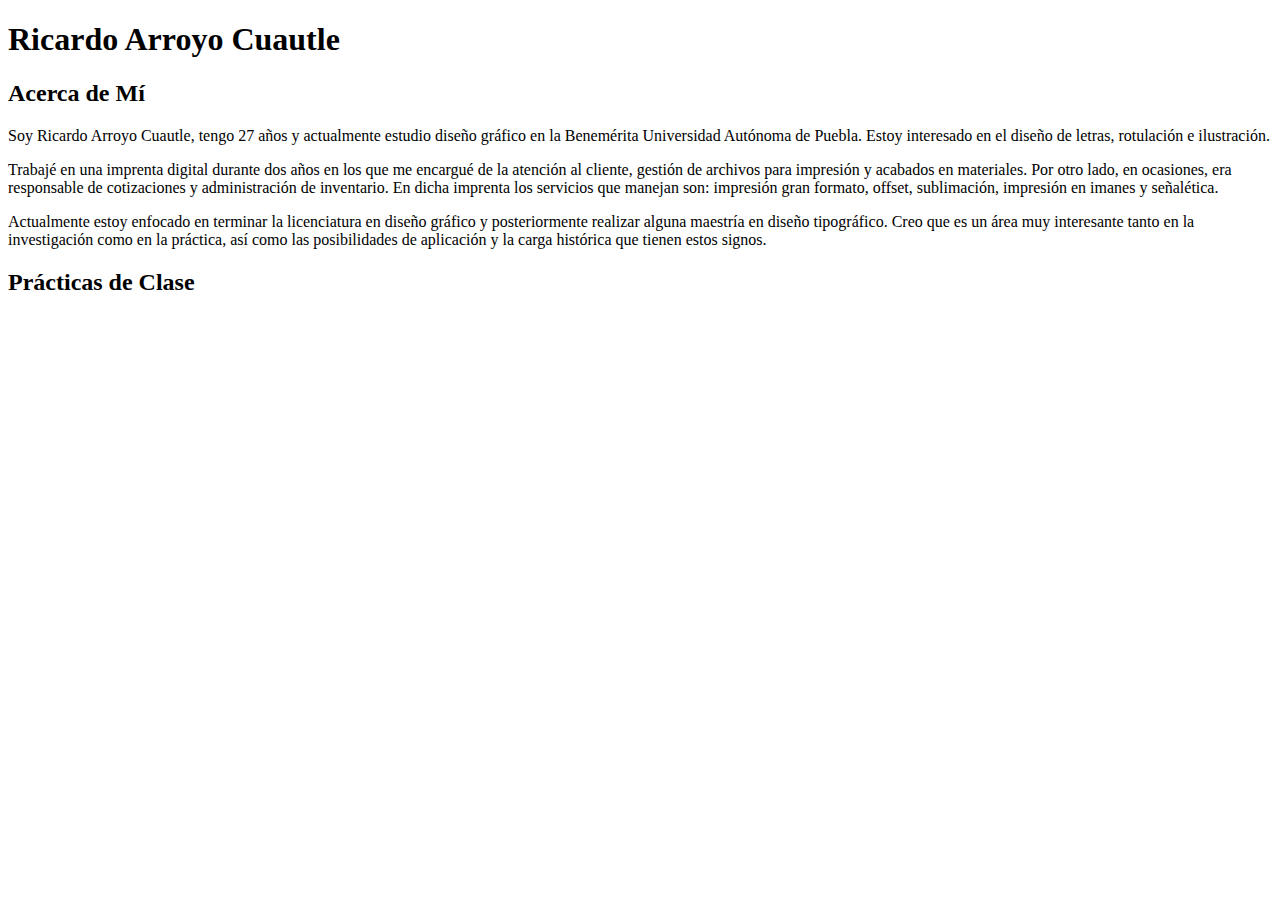
<file: index.html>
<!doctype html>
<html>
<head>
<meta charset="UTF-8">
<title>Ricardo Arroyo Cuautle </title>
</head>

<body>
<header>
<h1> Ricardo Arroyo Cuautle </h1>
</header>
<nav>
	
</nav>
<main>
<section>
<h2> Acerca de Mí </h2>
<p>Soy Ricardo Arroyo Cuautle, tengo 27 años y actualmente estudio diseño gráfico en la Benemérita Universidad Autónoma de Puebla. Estoy interesado en el diseño de letras, rotulación e ilustración.

<p> Trabajé en una imprenta digital durante dos años en los que me encargué de la atención al cliente, gestión de archivos para impresión y acabados en materiales. Por otro lado, en ocasiones, era responsable de cotizaciones y administración de inventario. En dicha imprenta los servicios que manejan son: impresión gran formato, offset, sublimación, impresión en imanes y señalética. </p>

<p> Actualmente estoy enfocado en terminar la licenciatura en diseño gráfico y posteriormente realizar alguna maestría en diseño tipográfico. Creo que es un área muy interesante tanto en la investigación como en la práctica, así como las posibilidades de aplicación y la carga histórica que tienen estos signos. </p>
 </section>
 <section>
 	<h2> Prácticas de Clase </h2>
 	<!-- Comentario1: Agregar enlaces a prácticas realizadas en clase -->
 </section>
</main>
<footer>
	
</footer>
</body>
</html>
</file>
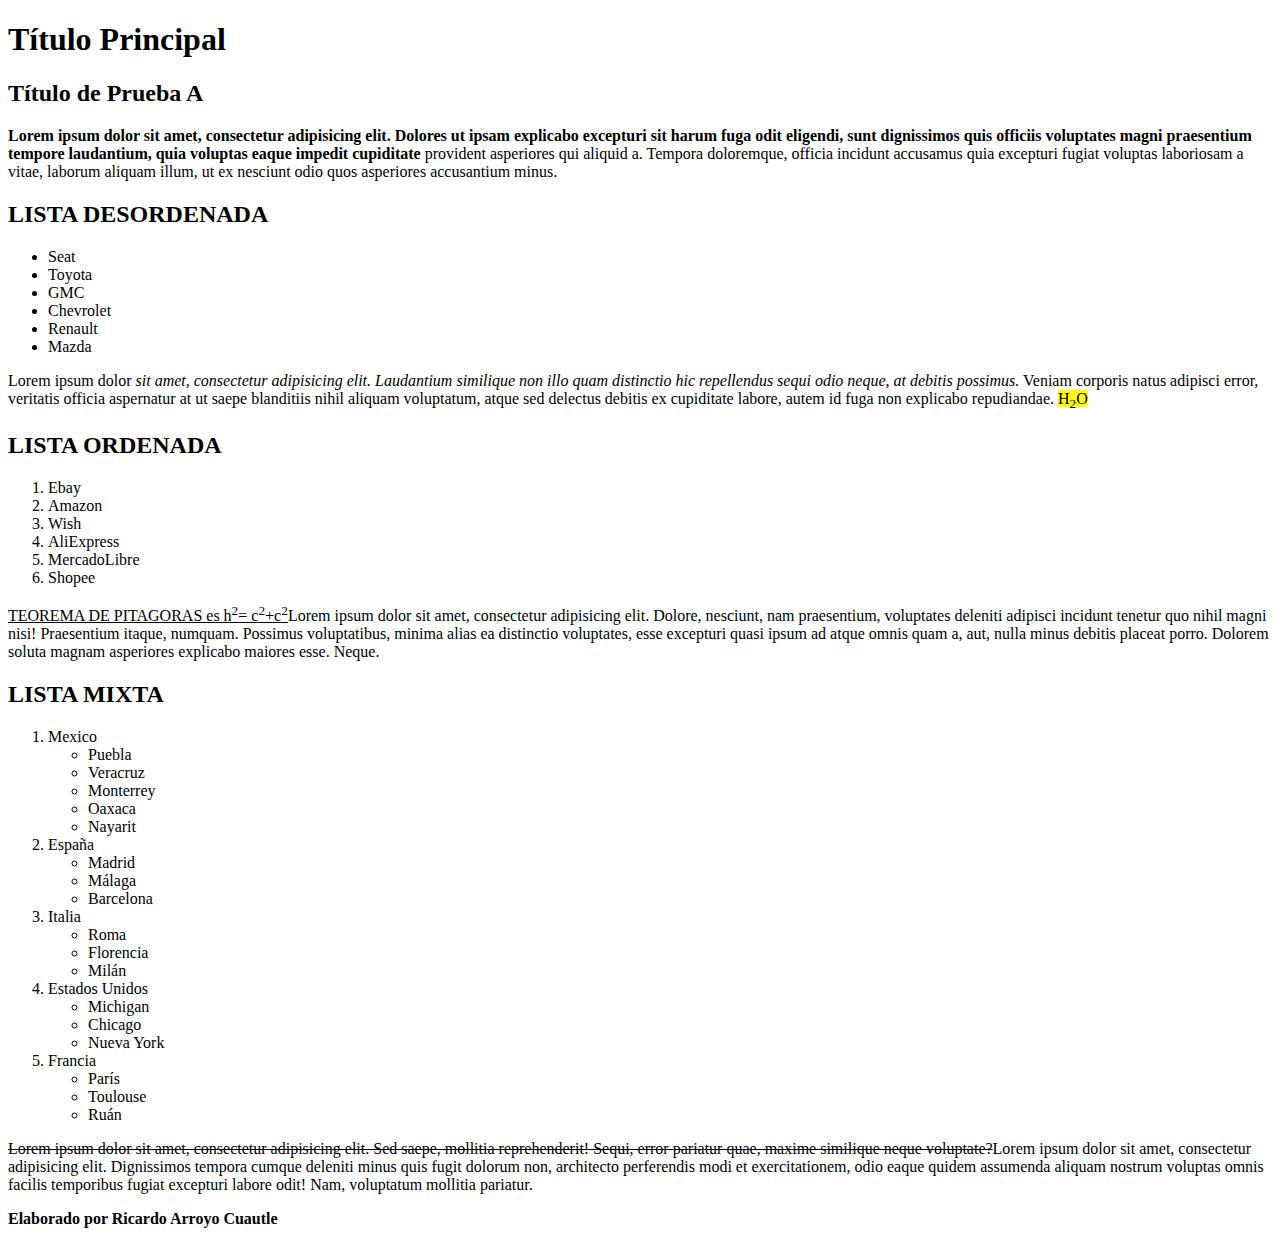
<file: archivoprueba_30364.html>
<!doctype html>
<html>
<head>
<meta charset="UTF-8">
<title>Archivo de Prueba 1</title>
	<style type="text/css">
	
	
	
	</style>
</head>

<body>
<header>
	<h1> Título Principal </h1>
</header>
<nav>
	<!-- Colocar menú de navegación-->
</nav>
 <main>
 	<section>
 		<h2> Título de Prueba A </h2>
		
 		<p> <b>Lorem ipsum dolor sit amet, consectetur adipisicing elit. Dolores ut ipsam explicabo excepturi sit harum fuga odit eligendi, sunt dignissimos quis officiis voluptates magni praesentium tempore laudantium, quia voluptas eaque impedit cupiditate</b> provident asperiores qui aliquid a. Tempora doloremque, officia incidunt accusamus quia excepturi fugiat voluptas laboriosam a vitae, laborum aliquam illum, ut ex nesciunt odio quos asperiores accusantium minus.</p>
 		
 		<h2> LISTA DESORDENADA </h2>
		
 		<ul>
			
 	<li>Seat</li>
	<li>Toyota</li>
	<li>GMC</li>
	<li>Chevrolet</li>
	<li>Renault</li>
	<li>Mazda</li>
			
 		</ul>
	 </section>
 		
 		<section>
			<p> Lorem ipsum dolor <i>sit amet, consectetur adipisicing elit. Laudantium similique non illo quam distinctio hic repellendus sequi odio neque, at debitis possimus.</i> Veniam corporis natus adipisci error, veritatis officia aspernatur at ut saepe blanditiis nihil aliquam voluptatum, atque sed delectus debitis ex cupiditate labore, autem id fuga non explicabo repudiandae. <mark>H<sub>2</sub>O</mark> </p>
 		
 		<h2> LISTA ORDENADA </h2>
 		
 		<ol>
 	<li>Ebay</li>
	<li>Amazon</li>
	<li>Wish</li>
	<li>AliExpress</li>
	<li>MercadoLibre</li>
	<li>Shopee</li>
		</ol>
	 </section>
	 
	 <section>
 		
		<p><u>TEOREMA DE PITAGORAS es h<sup>2</sup>= c<sup>2</sup>+c<sup>2</sup></u>Lorem ipsum dolor sit amet, consectetur adipisicing elit. Dolore, nesciunt, nam praesentium, voluptates deleniti adipisci incidunt tenetur quo nihil magni nisi! Praesentium itaque, numquam. Possimus voluptatibus, minima alias ea distinctio voluptates, esse excepturi quasi ipsum ad atque omnis quam a, aut, nulla minus debitis placeat porro. Dolorem soluta magnam asperiores explicabo maiores esse. Neque.</p>
		
		<h2>LISTA MIXTA</h2>
 	<ol>
		<li>Mexico</li>
		<ul>
				<li>Puebla</li>
				<li>Veracruz</li>
				<li>Monterrey</li>
				<li>Oaxaca</li>
				<li>Nayarit</li>
			</ul>
		<li>España</li>
		<ul>
			<li>Madrid</li>
			<li>Málaga</li>
			<li>Barcelona</li>
		</ul>
		<li>Italia</li>
		<ul>
			<li>Roma</li>
			<li>Florencia</li>
			<li>Milán</li>
		</ul>
		<li>Estados Unidos</li>
		<ul>
			<li>Michigan</li>
			<li>Chicago</li>
			<li>Nueva York</li>
		</ul>
		<li>Francia</li>
		<ul>
			<li>París</li>
			<li>Toulouse</li>
			<li>Ruán</li>
		</ul>
	</ol>
	 </section>
	 
	<section>	
 		<p><del>Lorem ipsum dolor sit amet, consectetur adipisicing elit. Sed saepe, mollitia reprehenderit! Sequi, error pariatur quae, maxime similique neque voluptate?</del>Lorem ipsum dolor sit amet, consectetur adipisicing elit. Dignissimos tempora cumque deleniti minus quis fugit dolorum non, architecto perferendis modi et exercitationem, odio eaque quidem assumenda aliquam nostrum voluptas omnis facilis temporibus fugiat excepturi labore odit! Nam, voluptatum mollitia pariatur.</p>
 		
 	</section>
 	
 	
 </main>
 
	<footer> <b>Elaborado por Ricardo Arroyo Cuautle</b> </footer>
</body>
</html>
</file>
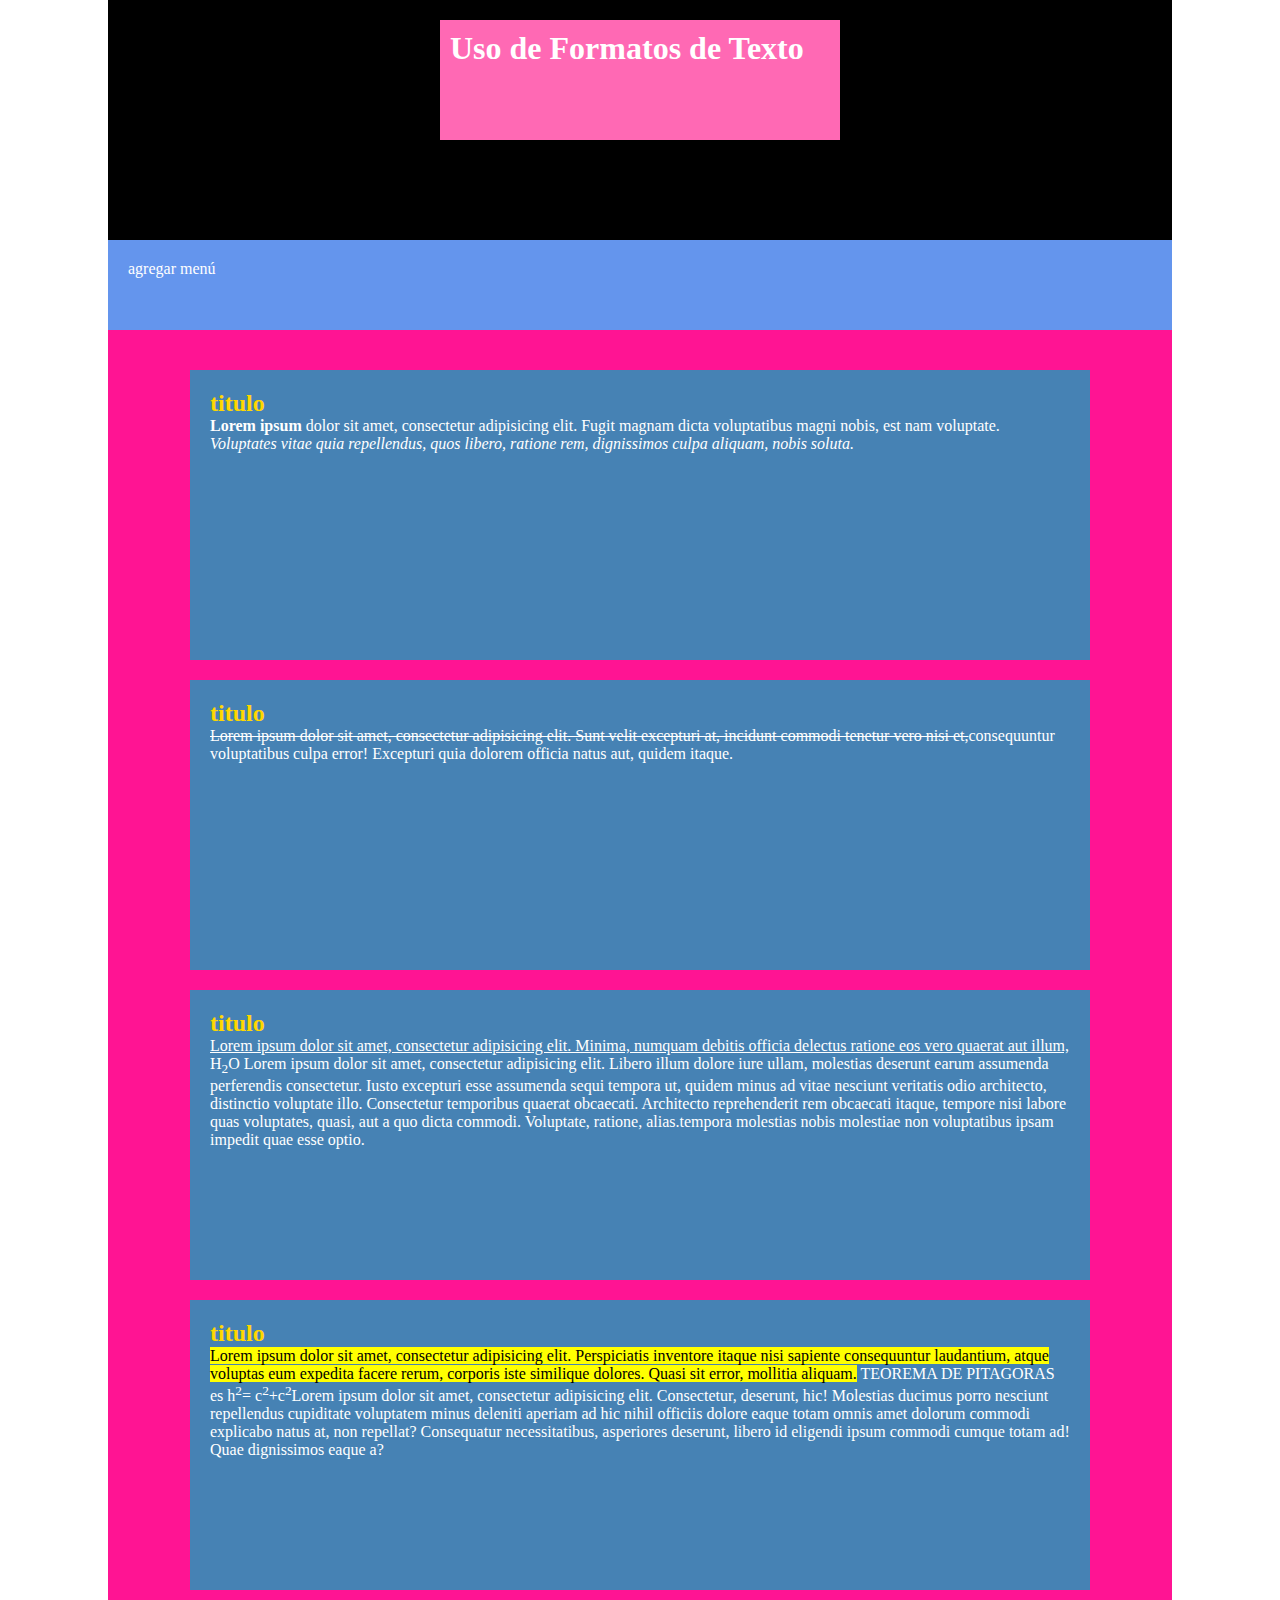
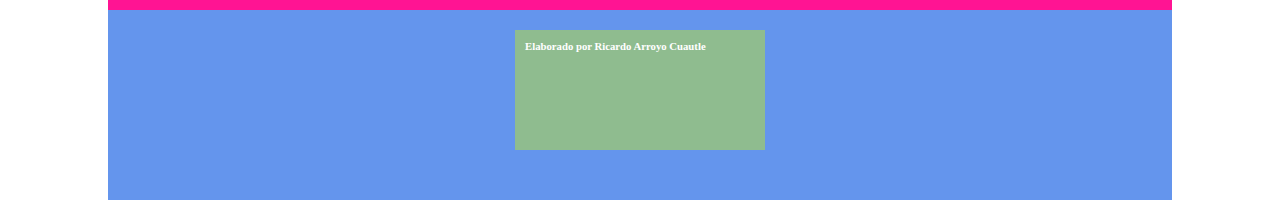
<file: html/estilo_texto.html>
<!doctype html>
<html>
<head>
	<meta charset="UTF-8">
	<title>Estilo de Texto</title>
	<style type="text/css">
		*{
		margin:0;
			padding:0;}
		h2 { color:gold;}	
		header, nav, main, footer {
			width:1024px; 
			height: 200px; 
			background-color:deeppink;
			padding:20px;
		color:white;
		margin:0 auto}
		
		header {
			background-color:black;}
		
		nav{
			height: 50px;
			background-color: cornflowerblue;
		}
		
		main{
			height: 1240px;
		}
		
		footer {
			height: 150px;
			background-color: cornflowerblue;
			
		}
		
		section{
			width: 860px;
			height: 250px;
			background-color: steelblue;
			padding: 20px;
			margin: 20px auto;
		}
		h1{
			width: 380px;
			background-color: hotpink;
			height: 100px;
			padding: 10px;
			margin: auto;
		}
		
		h6{
			width: 230px;
			height: 100px;
			background-color: darkseagreen;
			padding: 10px;
			margin: auto;
		}
	</style>
	
</head>

<body>
	<header>
		<h1> Uso de Formatos de Texto </h1>
	</header>
	<nav>agregar menú </nav>
	<main>
		<section>
			<h2> titulo</h2>
			<p><b>Lorem ipsum</b> dolor sit amet, consectetur adipisicing elit. Fugit magnam dicta voluptatibus magni nobis, est nam voluptate. <i>Voluptates vitae quia repellendus, quos libero, ratione rem, dignissimos culpa aliquam, nobis soluta.</i> </p>
		</section>
		
		<section>
			<h2> titulo</h2>
			<p><del>Lorem ipsum dolor sit amet, consectetur adipisicing elit. Sunt velit excepturi at, incidunt commodi tenetur vero nisi et,</del>consequuntur voluptatibus culpa error! Excepturi quia dolorem officia natus aut, quidem itaque.</p>
		</section>
		
		<section>
			<h2> titulo</h2>
			<p><u>Lorem ipsum dolor sit amet, consectetur adipisicing elit. Minima, numquam debitis officia delectus ratione eos vero quaerat aut illum,</u> H<sub>2</sub>O Lorem ipsum dolor sit amet, consectetur adipisicing elit. Libero illum dolore iure ullam, molestias deserunt earum assumenda perferendis consectetur. Iusto excepturi esse assumenda sequi tempora ut, quidem minus ad vitae nesciunt veritatis odio architecto, distinctio voluptate illo. Consectetur temporibus quaerat obcaecati. Architecto reprehenderit rem obcaecati itaque, tempore nisi labore quas voluptates, quasi, aut a quo dicta commodi. Voluptate, ratione, alias.tempora molestias nobis molestiae non voluptatibus ipsam impedit quae esse optio.</p>
		</section>
		
		<section>
			<h2> titulo</h2>
			<p>	<mark>Lorem ipsum dolor sit amet, consectetur adipisicing elit. Perspiciatis inventore itaque nisi sapiente consequuntur laudantium, atque voluptas eum expedita facere rerum, corporis iste similique dolores. Quasi sit error, mollitia aliquam.</mark> TEOREMA DE PITAGORAS es h<sup>2</sup>= c<sup>2</sup>+c<sup>2</sup>Lorem ipsum dolor sit amet, consectetur adipisicing elit. Consectetur, deserunt, hic! Molestias ducimus porro nesciunt repellendus cupiditate voluptatem minus deleniti aperiam ad hic nihil officiis dolore eaque totam omnis amet dolorum commodi explicabo natus at, non repellat? Consequatur necessitatibus, asperiores deserunt, libero id eligendi ipsum commodi cumque totam ad! Quae dignissimos eaque a? </p>
		</section>
		
	</main>
	<footer>
		<h6>Elaborado por Ricardo Arroyo Cuautle</h6>
	</footer>

</body>
</html>
</file>
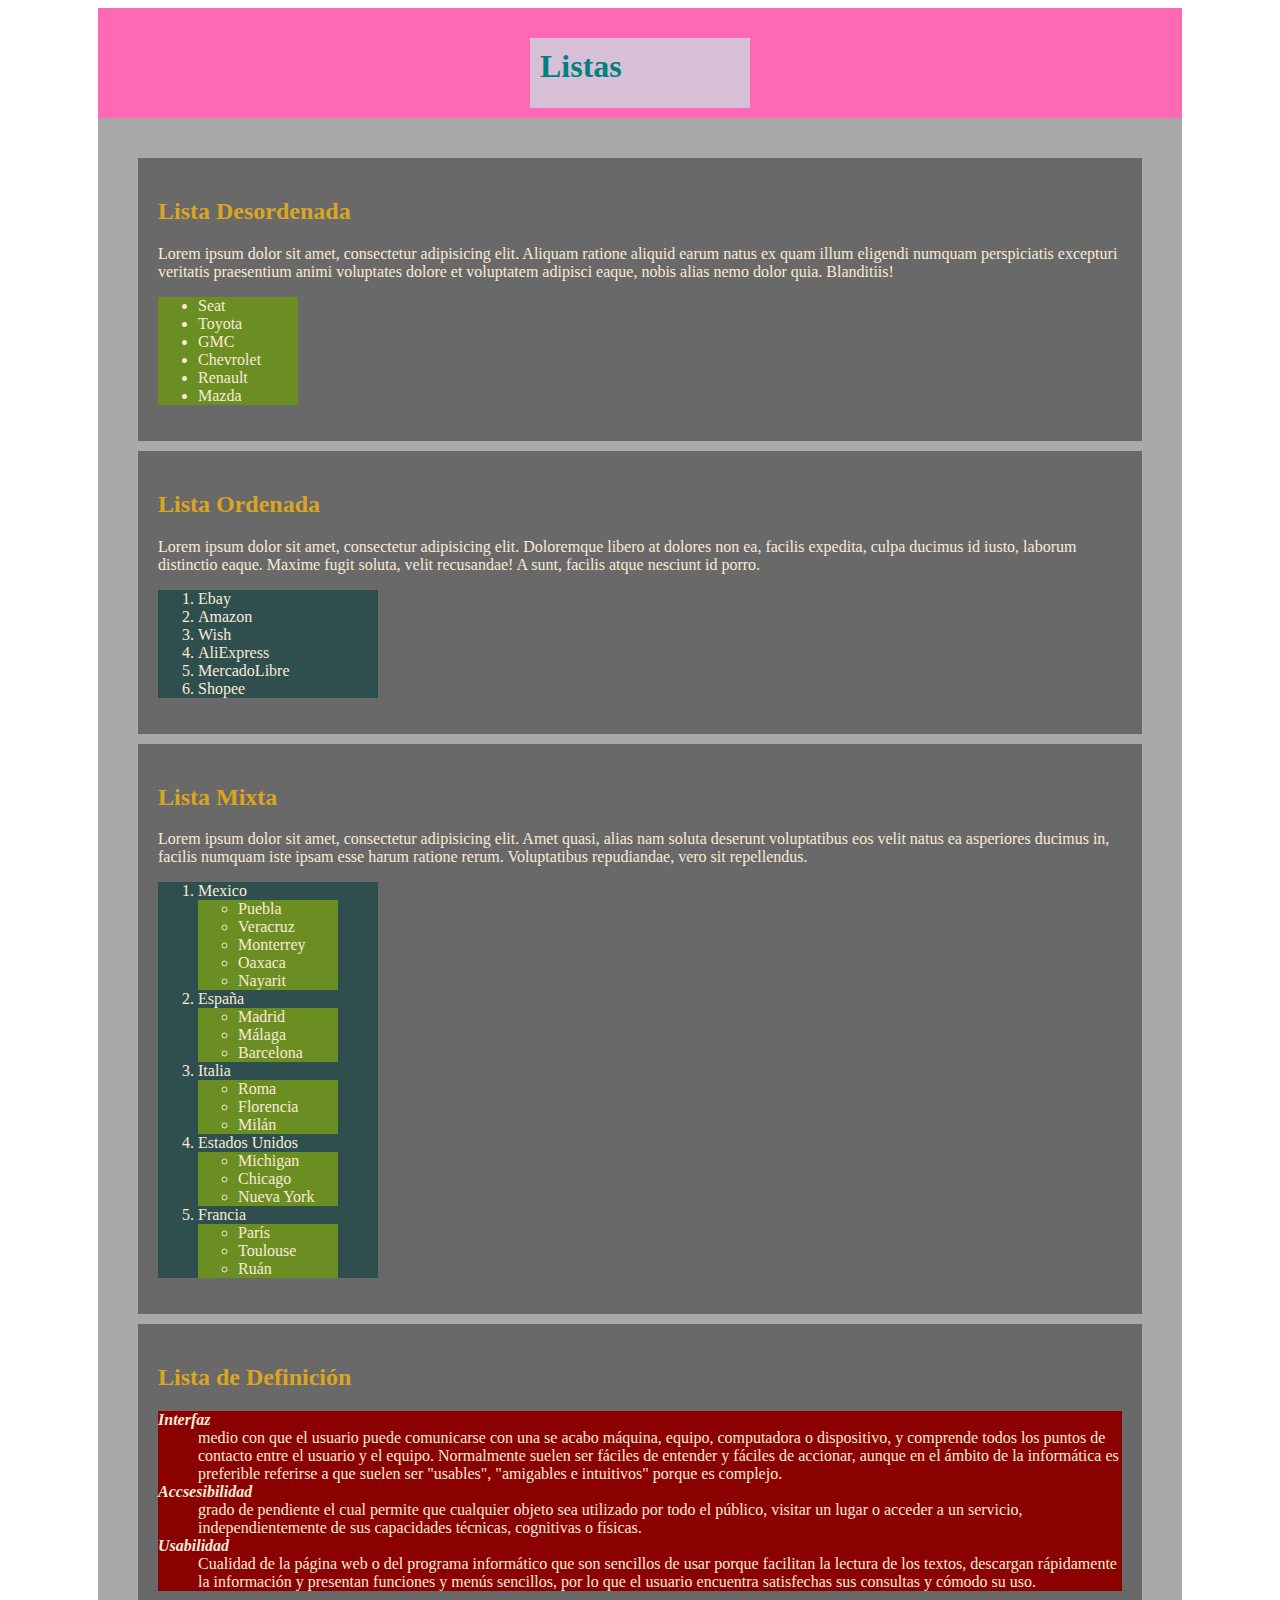
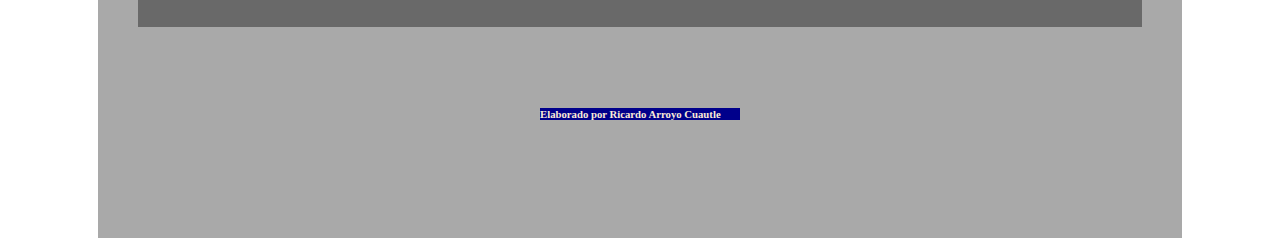
<file: html/lista.html>
<!doctype html>
<html>
<head>
	<meta charset="UTF-8">
	<title>LISTAS</title>
	<style type="text/css">
		h1 { color: teal;
			background-color:thistle;
		width:200px;
		height: 50px;
			padding: 10px;
		margin:0 auto;}
		h2 {color:goldenrod;}
		
		section, main, footer {
			width: 1024px;
			height: 900px;
			background-color: darkgrey;
			padding: 30px;
			color: antiquewhite;
			margin: 0 auto;
		}
		
		header { background-color: hotpink;
		width: 1024px;
		height: 50px;
		padding:30px;
		margin: 0 auto;}
		
		main{ height: 1500px}
		
		footer{ height: 100px;}
		
		section{
		background-color: dimgray;
		width: auto;
		height: auto;
	   padding: 20px;
		margin: 10px;
			
		}
		
		h6{ background-color:darkblue;
		width: 200px;
		margin:0 auto;}
		
		ol{ background-color: darkslategray;
		width:180px;
		}
		ul{ background-color: olivedrab;
		width: 100px}
		
		dl{ background-color: darkred;}
		
	</style>
</head>

<body>
<header>
	<h1> Listas </h1>
</header>
<nav>
	<!-- agregar codigo de menu-->
</nav>
<main>
<section>
	<h2> Lista Desordenada</h2>
	<p>Lorem ipsum dolor sit amet, consectetur adipisicing elit. Aliquam ratione aliquid earum natus ex quam illum eligendi numquam perspiciatis excepturi veritatis praesentium animi voluptates dolore et voluptatem adipisci eaque, nobis alias nemo dolor quia. Blanditiis!</p>
	
	<ul>
	
	<li>Seat</li>
	<li>Toyota</li>
	<li>GMC</li>
	<li>Chevrolet</li>
	<li>Renault</li>
	<li>Mazda</li>
		
	</ul>
</section>

<section>
	<h2> Lista Ordenada</h2>
	<p>Lorem ipsum dolor sit amet, consectetur adipisicing elit. Doloremque libero at dolores non ea, facilis expedita, culpa ducimus id iusto, laborum distinctio eaque. Maxime fugit soluta, velit recusandae! A sunt, facilis atque nesciunt id porro.</p>
	
	<ol>
	
	<li>Ebay</li>
	<li>Amazon</li>
	<li>Wish</li>
	<li>AliExpress</li>
	<li>MercadoLibre</li>
	<li>Shopee</li>	
	</ol>
</section>

<section>
	<h2> Lista Mixta</h2>
	<p>	Lorem ipsum dolor sit amet, consectetur adipisicing elit. Amet quasi, alias nam soluta deserunt voluptatibus eos velit natus ea asperiores ducimus in, facilis numquam iste ipsam esse harum ratione rerum. Voluptatibus repudiandae, vero sit repellendus.</p>
	
	<ol>
		<li>Mexico</li>
			<ul>
				<li>Puebla</li>
				<li>Veracruz</li>
				<li>Monterrey</li>
				<li>Oaxaca</li>
				<li>Nayarit</li>
			</ul>
		<li>España</li>
		<ul>
			<li>Madrid</li>
			<li>Málaga</li>
			<li>Barcelona</li>
		</ul>
		<li>Italia</li>
		<ul>
			<li>Roma</li>
			<li>Florencia</li>
			<li>Milán</li>
		</ul>
		<li>Estados Unidos</li>
		<ul>
			<li>Michigan</li>
			<li>Chicago</li>
			<li>Nueva York</li>
		</ul>
		<li>Francia</li>
		<ul>
			<li>París</li>
			<li>Toulouse</li>
			<li>Ruán</li>
		</ul>
	</ol>
</section>
<section> 
	<h2> Lista de Definición</h2>
	
	<dl>
		<dt><b><i>Interfaz</i></b></dt>
		<dd>medio con que el usuario puede comunicarse con una se acabo máquina, equipo, computadora o dispositivo, y comprende todos los puntos de contacto entre el usuario y el equipo. Normalmente suelen ser fáciles de entender y fáciles de accionar, aunque en el ámbito de la informática es preferible referirse a que suelen ser "usables", "amigables e intuitivos" porque es complejo.</dd>
		
		<dt><b><i>Accsesibilidad</i></b> </dt>
		<dd> grado de pendiente el cual permite que cualquier objeto sea utilizado por todo el público, visitar un lugar o acceder a un servicio, independientemente de sus capacidades técnicas, cognitivas o físicas.</dd>
		
		<dt><b><i>Usabilidad</i></b></dt>
		<dd>Cualidad de la página web o del programa informático que son sencillos de usar porque facilitan la lectura de los textos, descargan rápidamente la información y presentan funciones y menús sencillos, por lo que el usuario encuentra satisfechas sus consultas y cómodo su uso.</dd>
	</dl>


</section>
</main>
<footer><H6> Elaborado por Ricardo Arroyo Cuautle</H6></footer>
</body>
</html>
</file>
